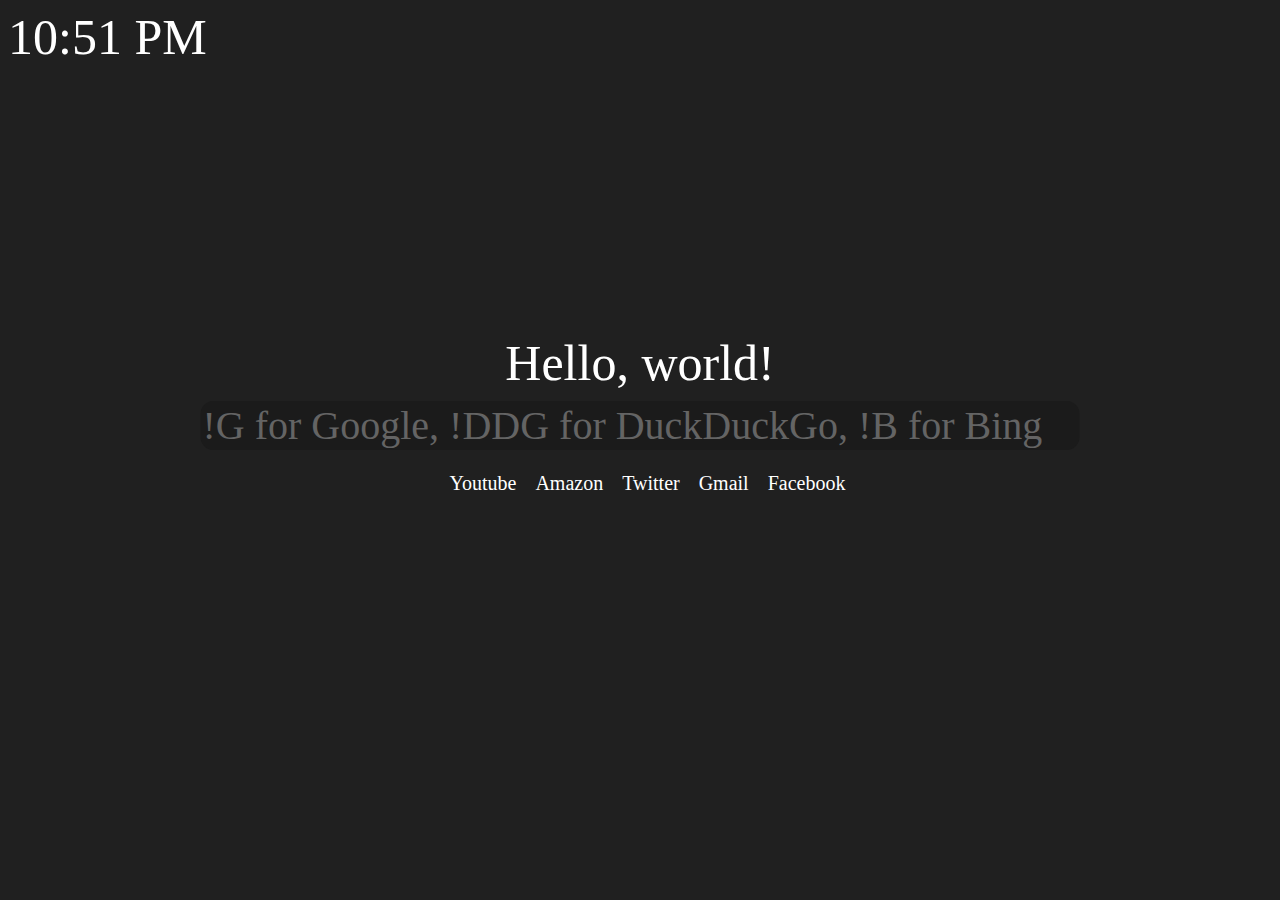
<file: Hello World Extension/Index.html>
<!DOCTYPE html>
<html lang="en">
<head>
    <meta charset="UTF-8">
    <title>New Tab</title>
    <link rel="stylesheet" href="Style.css"/>
    <link href="https://fonts.googleapis.com/icon?family=Material+Icons" rel="stylesheet"/>
</head>
<body>
<div class="clock" id="clock">
    <span class="clock-time"></span>
    <span class="clock-ampm"></span>
</div>


<script src="main.js"></script>
    <p class="Greeting">Hello, world!</p>
    <div class="Search">
    <form method="get" id="Search" action="https://duckduckgo.com/">
        <embed>
        <input type="text" name="q" placeholder="!G for Google, !DDG for DuckDuckGo, !B for Bing" aria-label="Search on DuckDuckGo" class="Searchbar" autocomplete="off"/>
    </form>
        <div class="linkdiv">
        <a href="https://youtube.com" title="YouTube" class="link" id="Link1">Youtube</a>
        <a href="https://amazon.com" title="Amazon" class="link">Amazon</a>
        <a href="https://twitter.com" title="Twitter" class="link">Twitter</a>
        <a href="https://gmail.com" title="Gmail" class="link">Gmail</a>
        <a href="https://facebook.com" title="Facebook" class="link">Facebook</a>
        </div>
    <div class="OpaqueLayer"></div>
    </div>
</body>
</html>
</file>
<file: Hello World Extension/Style.css>
body {
    font-family: sans-serif;
    color: white;
    background-color: #404040;
    background-image:linear-gradient(rgba(0, 0, 0, 0.5), rgba(0, 0, 0, 0.5)),
    url("https://source.unsplash.com/category/nature/3440x1440?trees,water");
    font-family: Contemporary;
}
@font-face {
    font-family: 'Contemporary';
    font-style: normal;
    font-weight: 400;
    src: local('Contemporary'), local('Contemporary-Regular'), url('https://vicr123.com/typeface/Contemporary-Regular.ttf');
}
.Greeting{
    text-align: center;
    position: absolute;
    top: 50%;
    left: 50%;
    transform: translate(-50%, -200%);
    margin: 0;
    font-size: 50px;
}
.Searchbar {
    border: none;
    font-size: 40px;
    color: white;
    background-color: #1a1a1a;
    opacity: 80%;
    position: absolute;
    border-radius: 13px;
    font-family: Contemporary;
    top: 50%;
    left: 50%;
    transform: translate(-50%, -100%);
    display:inline-block;
    margin-right:10px;
    width: 875px;
}
.Searchbar:focus{
    outline:none;
}
.clock{
    font-size: 50px;
}
.OpaqueLayer{
    background-color: #404040;
    opacity: 60%;
}
.material-icons {
    font-family: 'Material Icons', serif;
    font-weight: normal;
    font-style: normal;
    font-size: 40px;
    display: inline-block;
    line-height: 1;
    text-transform: none;
    letter-spacing: normal;
    word-wrap: normal;
    white-space: nowrap;
    direction: ltr;
    text-decoration: none;
    color: white;
}
#settings {
margin-top: -10px;
}
.settingsbutton {
    background-color: transparent;
    border: none;
    float: right;
    line-height: 40px;
    height: 65px;
    padding-right: 20px;
}
.link {
    text-decoration: none;
    color: white;
    font-size: 20px;
    padding-left: 15px;

}
#link1{
    position: absolute;
    top: 55%;
    left: 50%;
    transform: translate(-50%, -100%);
}
.linkdiv{
    position: absolute;
    top: 55%;
    left: 50%;
    transform: translate(-50%, -100%);
}
.modal {
    display: none;
    position: fixed;
    padding-top: 50px;
    left: 0;
    top: 0;
    width: 100%;
    height: 100%;
    background-color: rgb(0, 0, 0);
    background-color: rgba(0, 0, 0, 0);
    position: relative;z-index:1000;
}
.modal-content {
    position: relative;
    background-color: #1a1a1a;
    padding: 20px;
    margin: auto;
    width: 75%;
    -webkit-animation-name: animatetop;
    -webkit-animation-duration: 0.4s;
    animation-name: animatetop;
    position: relative;z-index:1100;
}
.close-btn {
    float: right;
    color: white;
    font-size: 24px;
    font-weight: bold;
    position: relative;z-index:1200;
}
.close-btn:hover {
    color: darkgray;
    position: relative;z-index:1200;
}
@-webkit-keyframes animatetop {
    from {top:-300px; opacity:0}
    to {top:0; opacity:1}
}
@keyframes animatetop {
    from {top:-300px; opacity:0}
    to {top:0; opacity:1}
}
.settingsmodaltext{
    font-size: 20px;
}
</file>
